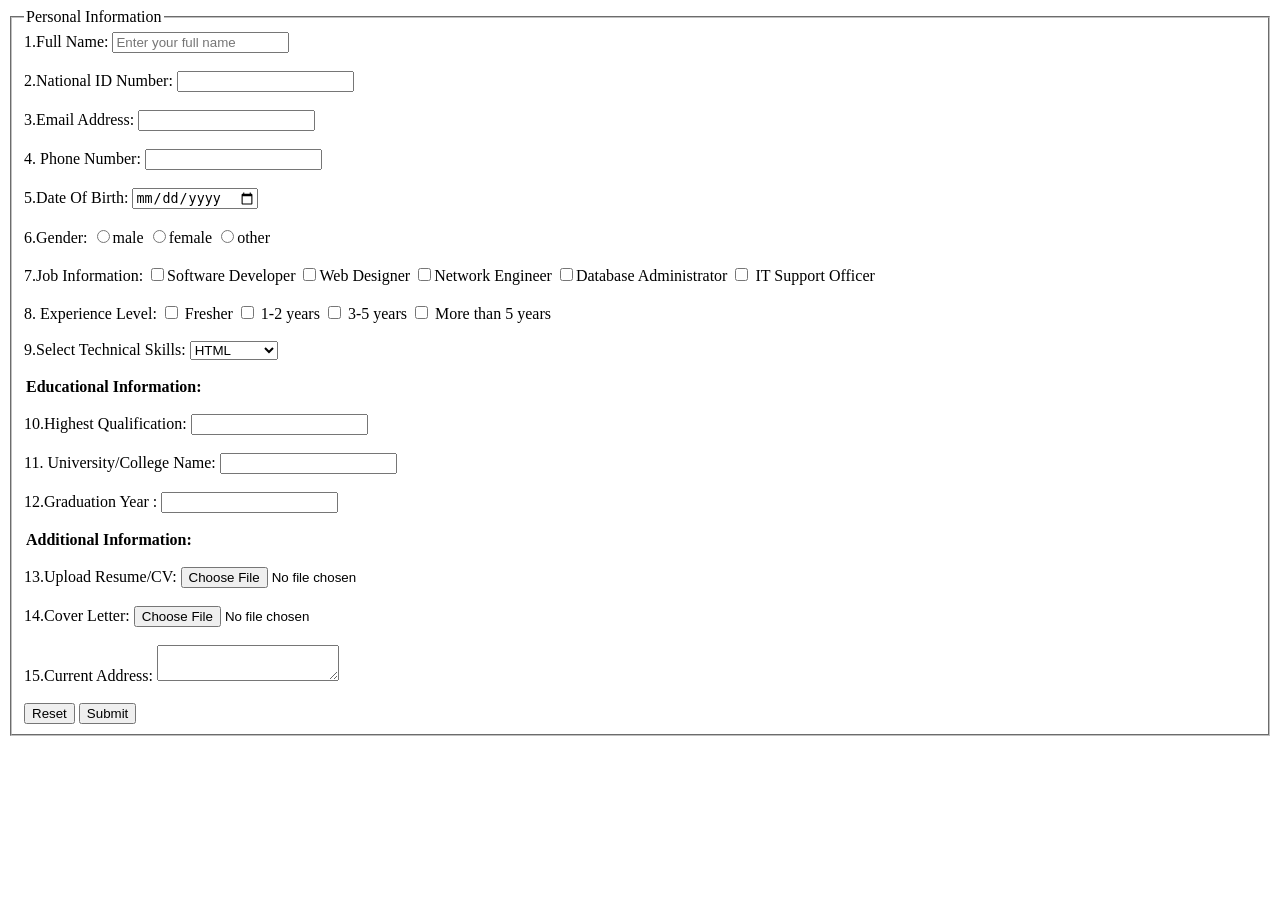
<file: lab_3task_2.html>
<!DOCTYPE html>
<html lang="en">
<head>
    <meta charset="UTF-8">
    <meta name="viewport" content="width=device-width, initial-scale=1.0">
    <title>Online Job Application</title>
</head>
<body>
    <form>
        <fieldset>
            <legend>Personal Information</legend>
            <label for="fname">1.Full Name:</label>
            <input type="text" id="fname" name="fname" required placeholder="Enter your full name">
            <br><br>
            <label for="number">2.National ID Number:</label>
            <input type="number" id="number" name="number" required>
            <br><br>
            <label for="email">3.Email Address:</label>
            <input type="email" id="email" name="email" required>
            <br><br>
            <label for="phone">4. Phone Number:</label>
            <input type="tel" id="phone" name="phone" required>
            <br><br>
            <label for="date">5.Date Of Birth:</label>
            <input type="date" id="date" name="date" required>
            <br><br>
            <label for="gender"> 6.Gender:</label>
            <input type="radio" id="gender" name="gender" required>male
            <input type="radio" id="gender" name="gender" required>female
            <input type="radio" id="gender" name="gender" required>other

            <br><br>
            <label for="job information">7.Job Information:</label>
            <input type="checkbox" id="job information" name="job information" required>Software Developer
            <input type="checkbox" id="job information" name="job information" required>Web Designer
            <input type="checkbox" id="job information" name="job information" required>Network Engineer
            <input type="checkbox" id="job information" name="job information" required>Database Administrator
            <input type="checkbox" id="job information" name="job information" required> IT Support Officer

            <br><br>
            <label for="experience level">8. Experience Level:</label>
            <input type="checkbox" id="experience level" name="experience level" required> Fresher
            <input type="checkbox" id=" experience level" name=" experience level" required> 1-2 years
            <input type="checkbox" id="experience level " name=" experience level" required> 3-5 years
            <input type="checkbox" id=" experience level" name="experience level " required> More than 5 years
            <br><br>
            <label for="skill">9.Select Technical Skills:</label>
            <select id="skill " name=" skill ">
                <option value="HTML"  selected> HTML</option>
                <option value=" CSS">CSS </option>
                <option value="JAVAScript">JAVAScript </option>
                <option value="Python">PYTHON  </option>
                <option value="SQL">SQL  </option>
                

            </select>
            <br><br>

            <legend><b>Educational Information:</b></legend>
            <br>

            <label for="hqualification">10.Highest Qualification:</label>
            <input type="text" id="hqualification" name="hqualification" required>
            <br><br>
            <label for="uname">11. University/College Name:</label>
            <input type="text" id=" uname" name="uname" required>
            <br><br>
            <label for="gyear">12.Graduation Year :</label>
            <input type="text" id=" gyear" name=" gyear" required>
            <br><br>
            <legend><b> Additional Information:</b></legend>
            <br>

              <label for="file">13.Upload Resume/CV:</label>
            <input type="file" id="file" name="file" required>
            <br><br>
              <label for="file"> 14.Cover Letter:</label>
            <input type="file" id="file" name="file" required>
            <br><br>
            <label for="address">15.Current Address:</label>
            <textarea id="address" maxlength="200"></textarea>

            <br><br>
             <input type="submit" value="Reset">
             <button>Submit</button>

            

            </fieldset>
    </form>
</body>
</html>
</file>
